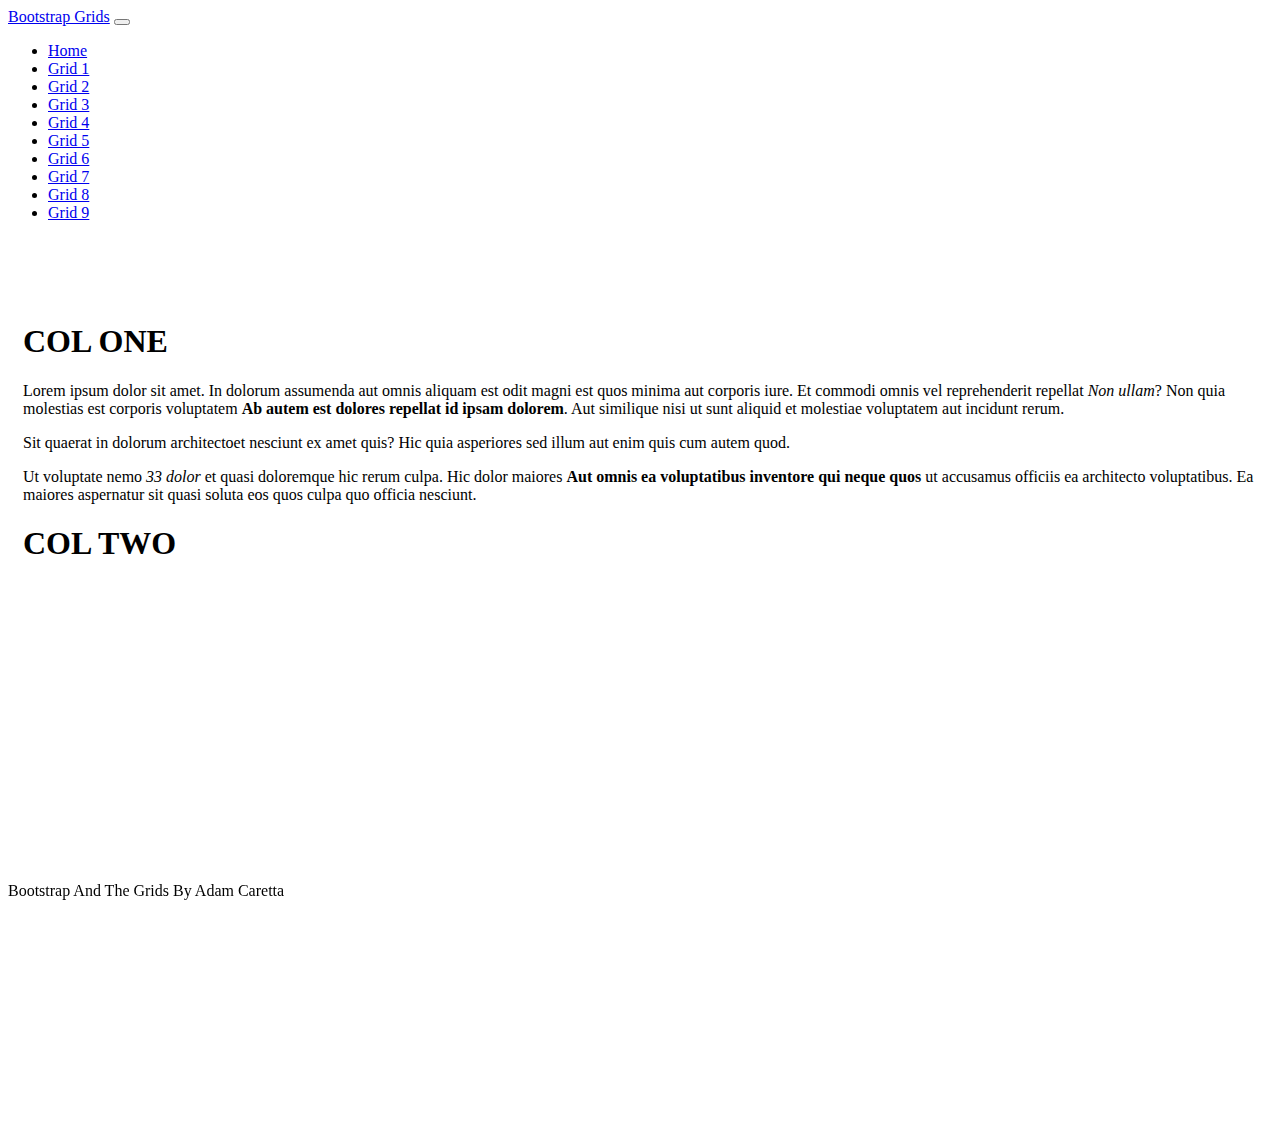
<file: Grid1.html>
<!doctype html>
<html lang="en" class="h-100">

<head>
    <title>Bootstrap and The Grids: Grid 1</title>
    <!-- Required meta tags -->
    <meta charset="utf-8">
    <meta name="viewport" content="width=device-width, initial-scale=1, shrink-to-fit=no">

    <!-- Bootstrap CSS -->
    <link href="https://cdn.jsdelivr.net/npm/bootstrap@5.1.1/dist/css/bootstrap.min.css" rel="stylesheet"
        integrity="sha384-F3w7mX95PdgyTmZZMECAngseQB83DfGTowi0iMjiWaeVhAn4FJkqJByhZMI3AhiU" crossorigin="anonymous">
    
    <link href="css/site.css" rel="stylesheet">


  
</head>

<body class="d-flex flex-column h-100">

<nav class="navbar navbar-expand-md navbar-dark fixed-top bg-dark">
    <div class="container-fluid">
        <a class="navbar-brand" href="#">Bootstrap Grids</a>
        <button class="navbar-toggler" type="button" data-bs-toggle="collapse" data-bs-target="#navbarCollapse"
            aria-controls="navbarCollapse" aria-expanded="false" aria-label="Toggle navigation">
            <span class="navbar-toggler-icon"></span>
        </button>
        <div class="collapse navbar-collapse" id="navbarCollapse">
            <ul class="navbar-nav me-auto mb-2 mb-md-0">
                <li class="nav-item">
                    <a class="nav-link" href="/index.html">Home</a>
                </li>
                <li class="nav-item">
                    <a class="nav-link active" aria-current="page" href="/Grid1.html">Grid 1</a>
                </li>
                <li class="nav-item">
                    <a class="nav-link" href="/Grid2.html">Grid 2</a>
                </li>
                <li class="nav-item">
                    <a class="nav-link" href="/Grid3.html">Grid 3</a>
                </li>
                <li class="nav-item">
                    <a class="nav-link" href="/Grid4.html">Grid 4</a>
                </li>
                <li class="nav-item">
                    <a class="nav-link" href="/Grid5.html">Grid 5</a>
                </li>
                <li class="nav-item">
                    <a class="nav-link" href="/Grid6.html">Grid 6</a>
                </li>
                <li class="nav-item">
                    <a class="nav-link" href="/Grid7.html">Grid 7</a>
                </li>
                <li class="nav-item">
                    <a class="nav-link" href="/Grid8.html">Grid 8</a>
                </li>
                <li class="nav-item">
                    <a class="nav-link" href="/Grid9.html">Grid 9</a>
                </li>
            </ul>
        </div>
    </div>
</nav>

    <main class="flex-shrink-0">
       <div class="container h-100 minHeight">
           <div class="row row-cols-1 row-cols-md-2 gy-2 h-100">
               <div class="col">
                   <div class="bg-dark text-light h-100 p-2">
                        <h1>COL ONE</h1>
                        <p>Lorem ipsum dolor sit amet. In dolorum assumenda aut omnis aliquam est odit magni est quos minima aut corporis iure. Et commodi omnis vel reprehenderit repellat <em>Non ullam</em>? Non quia molestias est corporis voluptatem <strong>Ab autem est dolores repellat id ipsam dolorem</strong>. Aut similique nisi ut sunt aliquid et molestiae voluptatem aut incidunt rerum. </p><p>Sit  quaerat in dolorum architectoet nesciunt ex amet quis? Hic quia asperiores sed  illum aut enim quis cum autem quod. </p><p>Ut voluptate nemo <em>33 dolor</em> et quasi doloremque hic rerum culpa. Hic dolor maiores <strong>Aut omnis ea voluptatibus inventore qui neque quos</strong> ut accusamus officiis ea architecto voluptatibus. Ea maiores aspernatur sit quasi soluta eos quos culpa quo officia nesciunt. </p>
                    </p>
                   </div>
               </div>
               <div class="col">
                   <div class="bg-secondary text-light h-100 p-2">
                        <h1>COL TWO</h1>
                   </div>
               </div>
           </div>
       </div>
    </main>
    <footer class="footer mt-auto py-3 bg-dark sticky-footer">
        <div class="container-fluid text-center">
            <span class="text-white">Bootstrap And The Grids By Adam Caretta</span>
        </div>
    </footer>
    <!-- Bootstrap JS -->
    <script src="https://cdn.jsdelivr.net/npm/bootstrap@5.1.1/dist/js/bootstrap.bundle.min.js"
        integrity="sha384-/bQdsTh/da6pkI1MST/rWKFNjaCP5gBSY4sEBT38Q/9RBh9AH40zEOg7Hlq2THRZ" crossorigin="anonymous">
    </script>
</body>

</html>
</file>
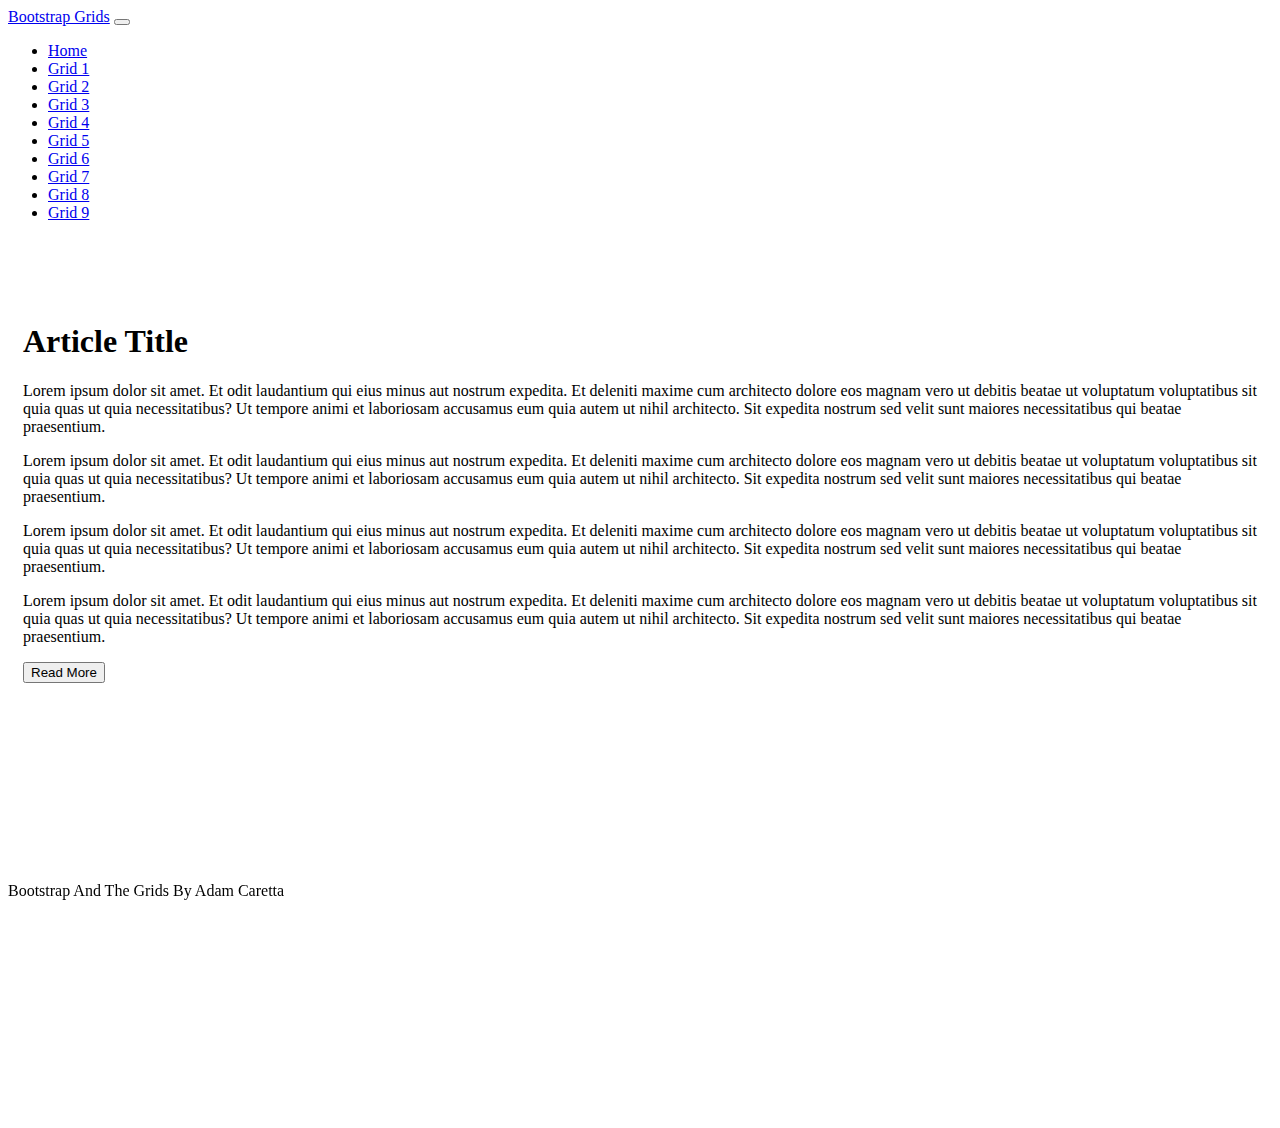
<file: Grid3.html>
<!doctype html>
<html lang="en" class="h-100">

<head>
    <title>Bootstrap and The Grids: Grid 3</title>
    <!-- Required meta tags -->
    <meta charset="utf-8">
    <meta name="viewport" content="width=device-width, initial-scale=1, shrink-to-fit=no">

    <!-- Bootstrap CSS -->
    <link href="https://cdn.jsdelivr.net/npm/bootstrap@5.1.1/dist/css/bootstrap.min.css" rel="stylesheet"
        integrity="sha384-F3w7mX95PdgyTmZZMECAngseQB83DfGTowi0iMjiWaeVhAn4FJkqJByhZMI3AhiU" crossorigin="anonymous">
    
    <link href="css/site.css" rel="stylesheet">


  
</head>

<body class="d-flex flex-column h-100">

<nav class="navbar navbar-expand-md navbar-dark fixed-top bg-dark">
    <div class="container-fluid">
        <a class="navbar-brand" href="#">Bootstrap Grids</a>
        <button class="navbar-toggler" type="button" data-bs-toggle="collapse" data-bs-target="#navbarCollapse"
            aria-controls="navbarCollapse" aria-expanded="false" aria-label="Toggle navigation">
            <span class="navbar-toggler-icon"></span>
        </button>
        <div class="collapse navbar-collapse" id="navbarCollapse">
            <ul class="navbar-nav me-auto mb-2 mb-md-0">
                <li class="nav-item">
                    <a class="nav-link" href="/index.html">Home</a>
                </li>
                <li class="nav-item">
                    <a class="nav-link" href="/Grid1.html">Grid 1</a>
                </li>
                <li class="nav-item">
                    <a class="nav-link" href="/Grid2.html">Grid 2</a>
                </li>
                <li class="nav-item">
                    <a class="nav-link active" aria-current="page" href="/Grid3.html">Grid 3</a>
                </li>
                <li class="nav-item">
                    <a class="nav-link" href="/Grid4.html">Grid 4</a>
                </li>
                <li class="nav-item">
                    <a class="nav-link" href="/Grid5.html">Grid 5</a>
                </li>
                <li class="nav-item">
                    <a class="nav-link" href="/Grid6.html">Grid 6</a>
                </li>
                <li class="nav-item">
                    <a class="nav-link" href="/Grid7.html">Grid 7</a>
                </li>
                <li class="nav-item">
                    <a class="nav-link" href="/Grid8.html">Grid 8</a>
                </li>
                <li class="nav-item">
                    <a class="nav-link" href="/Grid9.html">Grid 9</a>
                </li>
            </ul>
        </div>
    </div>
</nav>

    <main class="flex-shrink-0">
       <div class="container h-100 minHeight">
           <div class="row h-100">
               <!-- LEFT COLUMN -->
               <div class="col-7">
                    <div class="bg-secondary text-light h-100 p-2">
                        <h1>Article Title</h1>
                        <p>Lorem ipsum dolor sit amet. Et odit laudantium qui eius minus aut nostrum expedita. Et deleniti maxime cum architecto dolore eos magnam vero ut debitis beatae ut voluptatum voluptatibus sit quia quas ut quia necessitatibus? Ut tempore animi et laboriosam accusamus eum quia autem ut nihil architecto. Sit expedita nostrum sed velit sunt  maiores necessitatibus qui beatae praesentium. </p>
                        <p>Lorem ipsum dolor sit amet. Et odit laudantium qui eius minus aut nostrum expedita. Et deleniti maxime cum architecto dolore eos magnam vero ut debitis beatae ut voluptatum voluptatibus sit quia quas ut quia necessitatibus? Ut tempore animi et laboriosam accusamus eum quia autem ut nihil architecto. Sit expedita nostrum sed velit sunt  maiores necessitatibus qui beatae praesentium. </p>



                    </div>
               </div>
               <!-- RIGHT COLUMN -->
               <div class="col-5 h-100 d-flex flex-column justify-content-evenly">
                   <!-- TOP RIGHT COLUMN -->
                   <div class="bg-dark text-light h-50 p-2 overflow-auto">
                    <p>Lorem ipsum dolor sit amet. Et odit laudantium qui eius minus aut nostrum expedita. Et deleniti maxime cum architecto dolore eos magnam vero ut debitis beatae ut voluptatum voluptatibus sit quia quas ut quia necessitatibus? Ut tempore animi et laboriosam accusamus eum quia autem ut nihil architecto. Sit expedita nostrum sed velit sunt  maiores necessitatibus qui beatae praesentium. </p>
            
                       
                    </div>
                    <!-- BOTTOM RIGHT COLUMN -->
                    <div class="bg-dark text-light h-50 mt-2 p-2 overflow-hidden">
                        <p>Lorem ipsum dolor sit amet. Et odit laudantium qui eius minus aut nostrum expedita. Et deleniti maxime cum architecto dolore eos magnam vero ut debitis beatae ut voluptatum voluptatibus sit quia quas ut quia necessitatibus? Ut tempore animi et laboriosam accusamus eum quia autem ut nihil architecto. Sit expedita nostrum sed velit sunt  maiores necessitatibus qui beatae praesentium. </p>
                        


                    </div>
                    <div class="bg-dark text-light border border-top p-2">
                        <button class="btn btn-light" type="button">Read More</button>
                    </div>
               </div>
           </div>
       </div>
    </main>
    <footer class="footer mt-auto py-3 bg-dark sticky-footer">
        <div class="container-fluid text-center">
            <span class="text-white">Bootstrap And The Grids By Adam Caretta</span>
        </div>
    </footer>
    <!-- Bootstrap JS -->
    <script src="https://cdn.jsdelivr.net/npm/bootstrap@5.1.1/dist/js/bootstrap.bundle.min.js"
        integrity="sha384-/bQdsTh/da6pkI1MST/rWKFNjaCP5gBSY4sEBT38Q/9RBh9AH40zEOg7Hlq2THRZ" crossorigin="anonymous">
    </script>
</body>

</html>
</file>
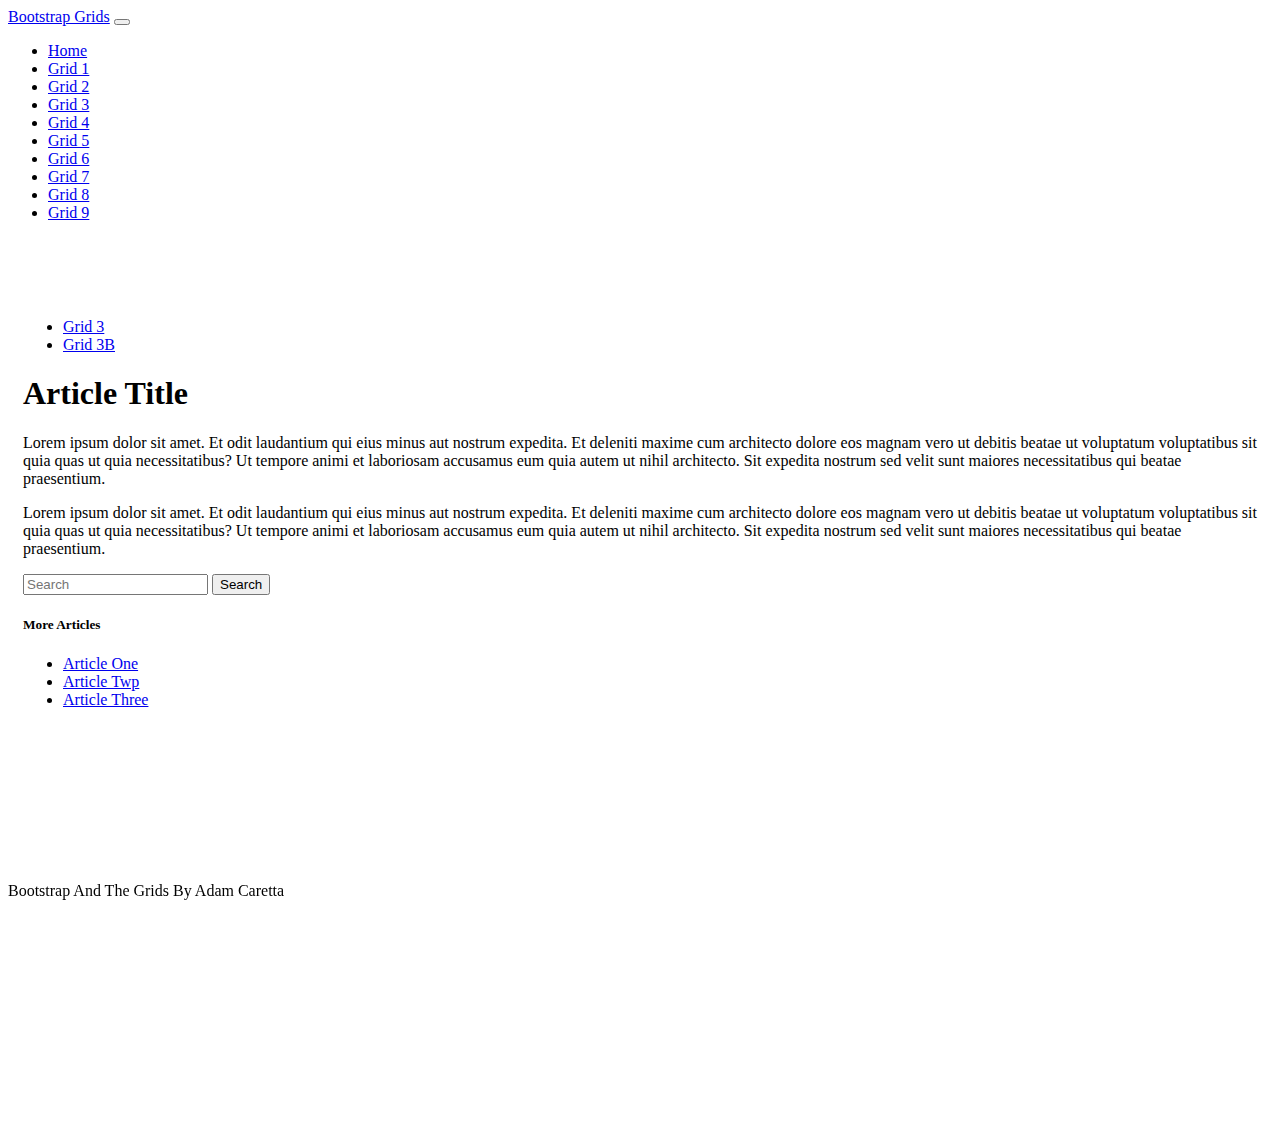
<file: Grid3B.html>
<!doctype html>
<html lang="en" class="h-100">

<head>
    <title>Bootstrap and The Grids: Grid 3</title>
    <!-- Required meta tags -->
    <meta charset="utf-8">
    <meta name="viewport" content="width=device-width, initial-scale=1, shrink-to-fit=no">

    <!-- Bootstrap CSS -->
    <link href="https://cdn.jsdelivr.net/npm/bootstrap@5.1.1/dist/css/bootstrap.min.css" rel="stylesheet"
        integrity="sha384-F3w7mX95PdgyTmZZMECAngseQB83DfGTowi0iMjiWaeVhAn4FJkqJByhZMI3AhiU" crossorigin="anonymous">
    
    <link href="css/site.css" rel="stylesheet">


  
</head>

<body class="d-flex flex-column h-100">

<nav class="navbar navbar-expand-md navbar-dark fixed-top bg-dark">
    <div class="container-fluid">
        <a class="navbar-brand" href="#">Bootstrap Grids</a>
        <button class="navbar-toggler" type="button" data-bs-toggle="collapse" data-bs-target="#navbarCollapse"
            aria-controls="navbarCollapse" aria-expanded="false" aria-label="Toggle navigation">
            <span class="navbar-toggler-icon"></span>
        </button>
        <div class="collapse navbar-collapse" id="navbarCollapse">
            <ul class="navbar-nav me-auto mb-2 mb-md-0">
                <li class="nav-item">
                    <a class="nav-link" href="/index.html">Home</a>
                </li>
                <li class="nav-item">
                    <a class="nav-link" href="/Grid1.html">Grid 1</a>
                </li>
                <li class="nav-item">
                    <a class="nav-link" href="/Grid2.html">Grid 2</a>
                </li>
                <li class="nav-item">
                    <a class="nav-link active" aria-current="page" href="/Grid3.html">Grid 3</a>
                </li>
                <li class="nav-item">
                    <a class="nav-link" href="/Grid4.html">Grid 4</a>
                </li>
                <li class="nav-item">
                    <a class="nav-link" href="/Grid5.html">Grid 5</a>
                </li>
                <li class="nav-item">
                    <a class="nav-link" href="/Grid6.html">Grid 6</a>
                </li>
                <li class="nav-item">
                    <a class="nav-link" href="/Grid7.html">Grid 7</a>
                </li>
                <li class="nav-item">
                    <a class="nav-link" href="/Grid8.html">Grid 8</a>
                </li>
                <li class="nav-item">
                    <a class="nav-link" href="/Grid9.html">Grid 9</a>
                </li>
            </ul>
        </div>
    </div>
</nav>

    <main class="flex-shrink-0">
       <div class="container h-100 minHeight">
        <ul class="nav nav-pills mb-1"> 
            <li class="nav-item">
                <a href="Grid3.html" class="nav-link">Grid 3</a>
            </li>
            <li class="nav-item">
             <a href="Grid3B.html" class="nav-link active" aria-current="page">Grid 3B</a>
         </li>
        </ul>
           <div class="row h-100">
               <!-- LEFT COLUMN -->
               <div class="col-7">
                    <div class="bg-secondary text-light h-100 p-2">
                        <h1>Article Title</h1>
                        <p>Lorem ipsum dolor sit amet. Et odit laudantium qui eius minus aut nostrum expedita. Et deleniti maxime cum architecto dolore eos magnam vero ut debitis beatae ut voluptatum voluptatibus sit quia quas ut quia necessitatibus? Ut tempore animi et laboriosam accusamus eum quia autem ut nihil architecto. Sit expedita nostrum sed velit sunt  maiores necessitatibus qui beatae praesentium. </p>
                        <p>Lorem ipsum dolor sit amet. Et odit laudantium qui eius minus aut nostrum expedita. Et deleniti maxime cum architecto dolore eos magnam vero ut debitis beatae ut voluptatum voluptatibus sit quia quas ut quia necessitatibus? Ut tempore animi et laboriosam accusamus eum quia autem ut nihil architecto. Sit expedita nostrum sed velit sunt  maiores necessitatibus qui beatae praesentium. </p>



                    </div>
               </div>
               <!-- RIGHT COLUMN -->
               <div class="col-5">
                   <!-- TOP RIGHT COLUMN -->
                   <div class="bg-secondary text-light p-2">
                       <!-- The below will add a search bar, and have Search please the placeholder in the  box -->
                       <form class="d-flex">
                           <input class="form-control me-2" type="search" placeholder="Search" aria-label="search">
                           <button class="btn-outline-light" type="submit">Search</button>
                           <!-- REMEMBER btn -->

                       </form>
                       
                    </div>
                    <!-- BOTTOM RIGHT COLUMN -->
                    <div class="bg-dark text-light mt-2 p-2">
                        <h5>More Articles</h5>
                        <ul class="nav flex-column">
                            <li class="nav-item">
                                <a class="nav-link" href="#">Article One</a>
                            </li>
                            <li class="nav-item">
                                <a class="nav-link" href="#">Article Twp</a>
                            </li>
                            <li class="nav-item">
                                <a class="nav-link" href="#">Article Three</a>
                            </li>
                        </ul>
                    </div>                    
               </div>
           </div>
       </div>
    </main>
    <footer class="footer mt-auto py-3 bg-dark sticky-footer">
        <div class="container-fluid text-center">
            <span class="text-white">Bootstrap And The Grids By Adam Caretta</span>
        </div>
    </footer>
    <!-- Bootstrap JS -->
    <script src="https://cdn.jsdelivr.net/npm/bootstrap@5.1.1/dist/js/bootstrap.bundle.min.js"
        integrity="sha384-/bQdsTh/da6pkI1MST/rWKFNjaCP5gBSY4sEBT38Q/9RBh9AH40zEOg7Hlq2THRZ" crossorigin="anonymous">
    </script>
</body>

</html>
</file>
<file: css/site.css>
main>.container {
    padding: 60px 15px 0;
    margin-bottom: 5rem;
}

body> main{
    margin-top: 20px;
    margin-bottom: 60px;
}

main>.container-fluid{
    padding-top: 60px;
}

.sticky-footer {
    position: sticky;
    left: 0;
    bottom: 0;
    width: 100%;
}

.homeBG {
    width:100%;
    background: url(/img/GridBG.png);
    background-repeat: no-repeat;
    background-position: center;
    background-size: cover;
    background-attachment: fixed;


}

.homeText {
    font-family: modesto-open-shadow, sans-serif;
    font-weight: 400;
    font-style: normal;
    color: rgb(195, 255, 0);
}

.minHeight {
    min-height: 80vh;
}
</file>
